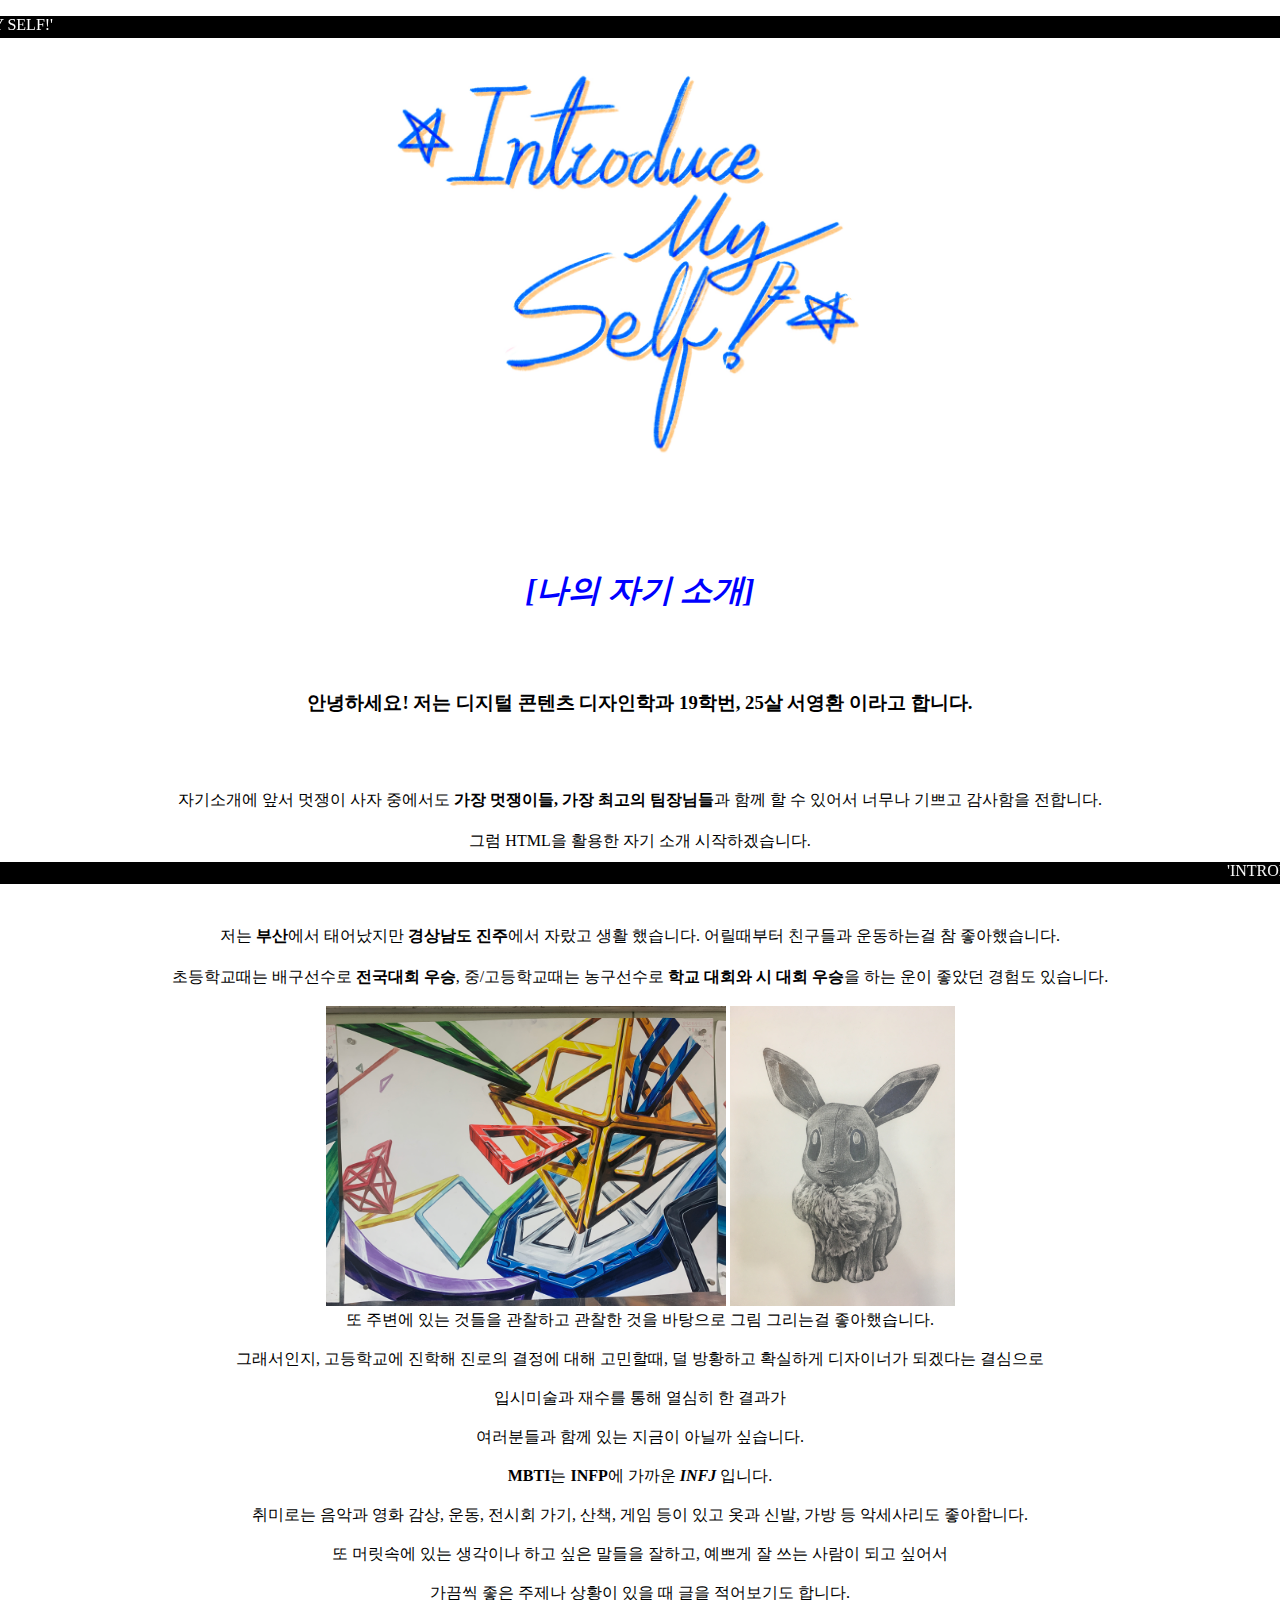
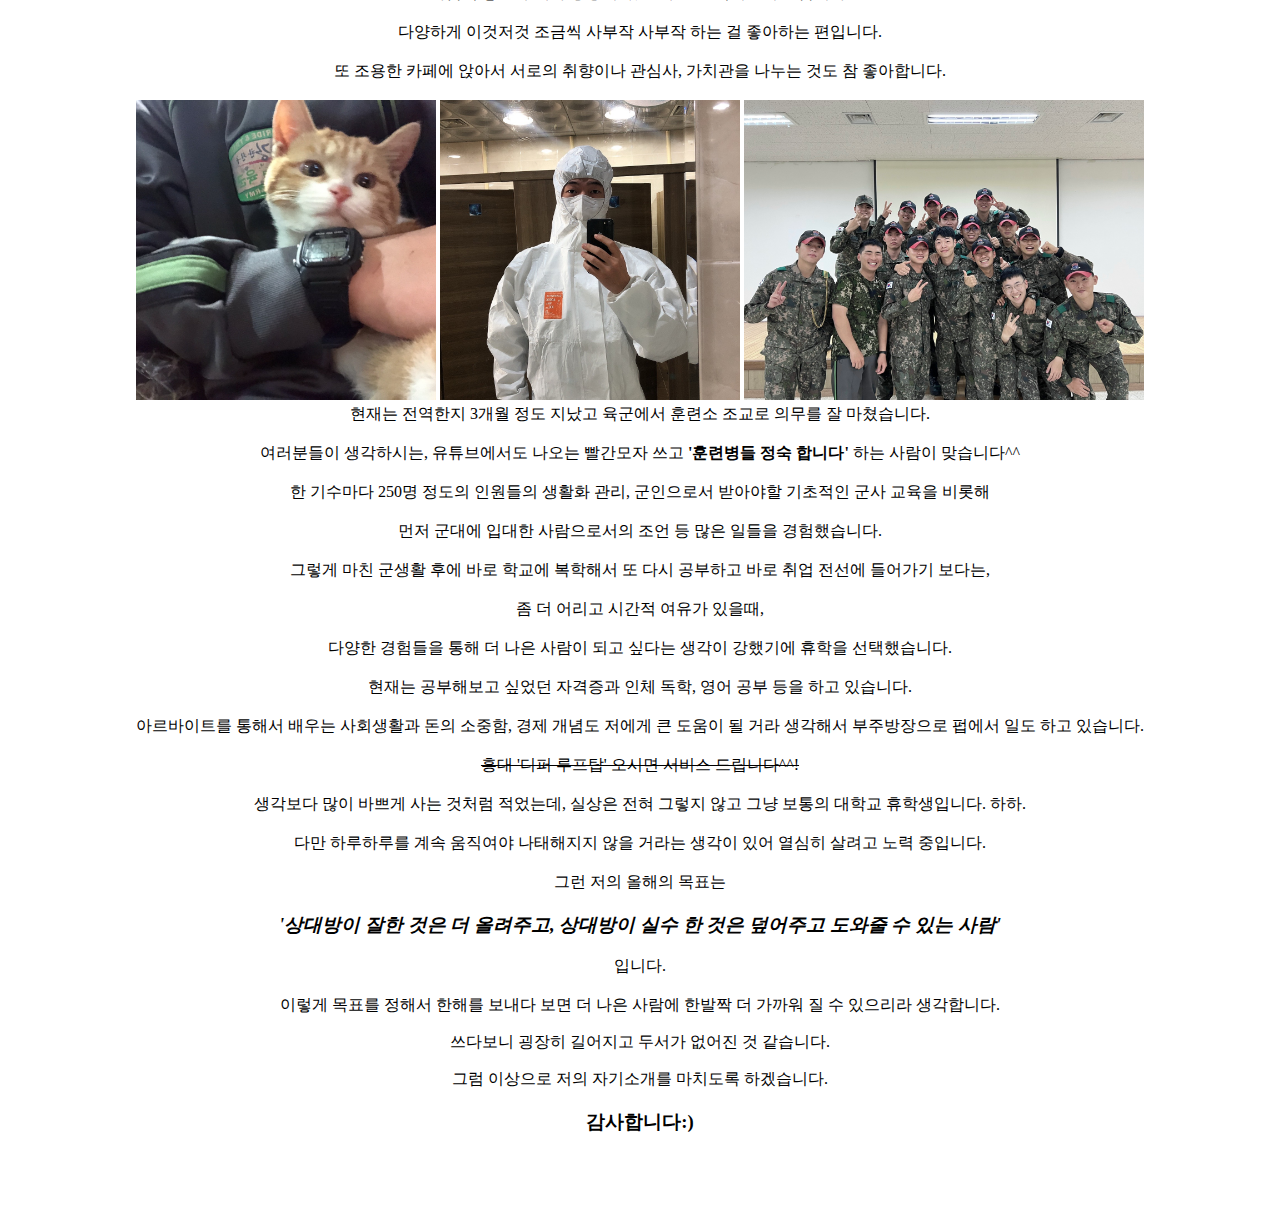
<file: index.html>
<!DOCTYPE html>
<html lang="ko"
<head>
    <meta charset="UTF-8">
    <meta http-equiv="X-UA-Compatible" content="IE=edge">
    <meta name="viewpoint" content="width=device-width, initial-scale=1.0 ">

    <title>Introduce My Self!</title>

    <meta property="og:title" content="Introduce My Self!">
    <meta property="og:description" content="by Vincent">
    <meta property="og:image" content="./Intro_pic">
</head>
  <body>
    <center><img src="Intro_pic.jpg" alt="표지" height="500"><br></center><br>
         <div style='position:fixed; top:0; left:0; right:0;'><p style='background-color:black; color:white;'> <marquee direction=right>'INTRODUCING MY SELF!' 'INTRODUING MY SELF!' 'INTRODUCING MY SELF!' 'INTRODUING MY SELF!' 'INTRODUCING MY SELF!' 'INTRODUING MY SELF!' 'INTRODUCING MY SELF!'</marquee></p></div><br>
              <font color="blue"><center><h1> <i>[나의 자기 소개]</i> </h1></center></font></p><br>
                <div style='position:fixed; bottom:0; left:0; right:0;'><p style='background-color:black; color:white'><marquee direction=left>'INTRODUCING MY SELF!' 'INTRODUCING MY SELF!' 'INTRODUCING MY SELF!' 'INTRODUCING MY SELF!' 'INTRODUCING MY SELF!' 'INTRODUCING MY SELF!'</marquee></p></div>
                 <br><center><p> <h3>안녕하세요! 저는 디지털 콘텐츠 디자인학과 19학번, 25살 서영환 이라고 합니다.</h3><br><br>

         <p style='line-height: 1.8em'>자기소개에 앞서 멋쟁이 사자 중에서도 <strong>가장 멋쟁이들, 가장 최고의 팀장님들</strong>과 
          함께 할 수 있어서 너무나 기쁘고 감사함을 전합니다.<br></p>

          그럼 HTML을 활용한 자기 소개 시작하겠습니다.<br><br><hr><br>

         <p style='line-height: 1.8em'>저는 <b>부산</b>에서 태어났지만 <b>경상남도 진주</b>에서 자랐고 생활 했습니다.
            어릴때부터 친구들과 운동하는걸 참 좋아했습니다. <br></p>
            초등학교때는 배구선수로 <b>전국대회 우승</b>, 중/고등학교때는 농구선수로 <b>학교 대회와 시 대회  우승</b>을 하는 
            운이 좋았던 경험도 있습니다.<br><br>

     <img src="Design_Pic.jpeg" alt="기초디자인" height="300">
     <img src="Pocketmon.jpeg" alt="포켓몬_소묘" height="300"><br>
         또 주변에 있는 것들을 관찰하고 관찰한 것을 바탕으로 그림 그리는걸 좋아했습니다.<br><br>
         그래서인지, 고등학교에 진학해 진로의 결정에 대해 고민할때, 덜 방황하고 확실하게 디자이너가 되겠다는 결심으로<br><br> 
         입시미술과 재수를 통해 열심히 한 결과가<br><br> 
         여러분들과 함께 있는 지금이 아닐까 싶습니다.<br><br>

        <b>MBTI</b>는 <b>INFP</b>에 가까운 <i><b>INFJ</b></i> 입니다.<br><br>
        취미로는 음악과 영화 감상, 운동, 전시회 가기, 산책, 게임 등이 있고 옷과 신발, 가방 등 악세사리도 좋아합니다.<br><br>
        또 머릿속에 있는 생각이나 하고 싶은 말들을 잘하고, 예쁘게 잘 쓰는 사람이 되고 싶어서<br><br> 
        가끔씩 좋은 주제나 상황이 있을 때 글을 적어보기도 합니다.<br><br>
        다양하게 이것저것 조금씩 사부작 사부작 하는 걸 좋아하는 편입니다.<br><br>
        또 조용한 카페에 앉아서 서로의 취향이나 관심사, 가치관을 나누는 것도 참 좋아합니다.<br><br>

     <img src="Cat_Selfie.jpeg" alt="훈련소_고양이" height="300">
     <img src="Suit_Pic.jpeg" alt="방역복" height="300">
     <img src="Last_Pic.jpeg" alt="전역전_단체사진" height="300"><br>
        현재는 전역한지 3개월 정도 지났고 육군에서 훈련소 조교로 의무를 잘 마쳤습니다.<br><br>
        여러분들이 생각하시는, 유튜브에서도 나오는 빨간모자 쓰고 <b>'훈련병들 정숙 합니다'</b> 하는 사람이 
        맞습니다^^ <br><br>
        한 기수마다 250명 정도의 인원들의 생활화 관리, 군인으로서 받아야할 기초적인 군사 교육을 비롯해<br><br>
        먼저 군대에 입대한 사람으로서의 조언 등 많은 일들을 경험했습니다.<br><br>

        그렇게 마친 군생활 후에 바로 학교에 복학해서 또 다시 공부하고 바로 취업 전선에 들어가기 보다는,<br><br>
        좀 더 어리고 시간적 여유가 있을때,<br><br>
        다양한 경험들을 통해 더 나은 사람이 되고 싶다는 생각이 강했기에 휴학을 선택했습니다.<br> <br>

       현재는 공부해보고 싶었던 자격증과 인체 독학, 영어 공부 등을 하고 있습니다.<br><br>
       아르바이트를 통해서 배우는 사회생활과 돈의 소중함, 경제 개념도 저에게 큰 도움이 될 거라 생각해서 부주방장으로 펍에서 일도 하고 있습니다.<br><br>
         <s>홍대 '디퍼 루프탑' 오시면 서비스 드립니다^^!</s><br><br>

       생각보다 많이 바쁘게 사는 것처럼 적었는데, 실상은 전혀 그렇지 않고 그냥 보통의 대학교 휴학생입니다. 하하.<br><br>
       다만 하루하루를 계속 움직여야 나태해지지 않을 거라는 생각이 있어 열심히 살려고 노력 중입니다.<br><br>
       그런 저의 올해의 목표는 
             <blockquote><i><h3>'상대방이 잘한 것은 더 올려주고, 상대방이 실수 한 것은 덮어주고 도와줄 수 있는 사람'</h3></i></blockquote>
       입니다.<br><br>

       이렇게 목표를 정해서 한해를 보내다 보면 더 나은 사람에 한발짝 더 가까워 질 수 있으리라 생각합니다.<br></p></p>

       쓰다보니 굉장히 길어지고 두서가 없어진 것 같습니다.<br>

         <p>그럼 이상으로 저의 자기소개를 마치도록 하겠습니다.<br>
     <h3>감사합니다:)</h3></center><br><br>
  </p>
 </body>
</html>
</file>
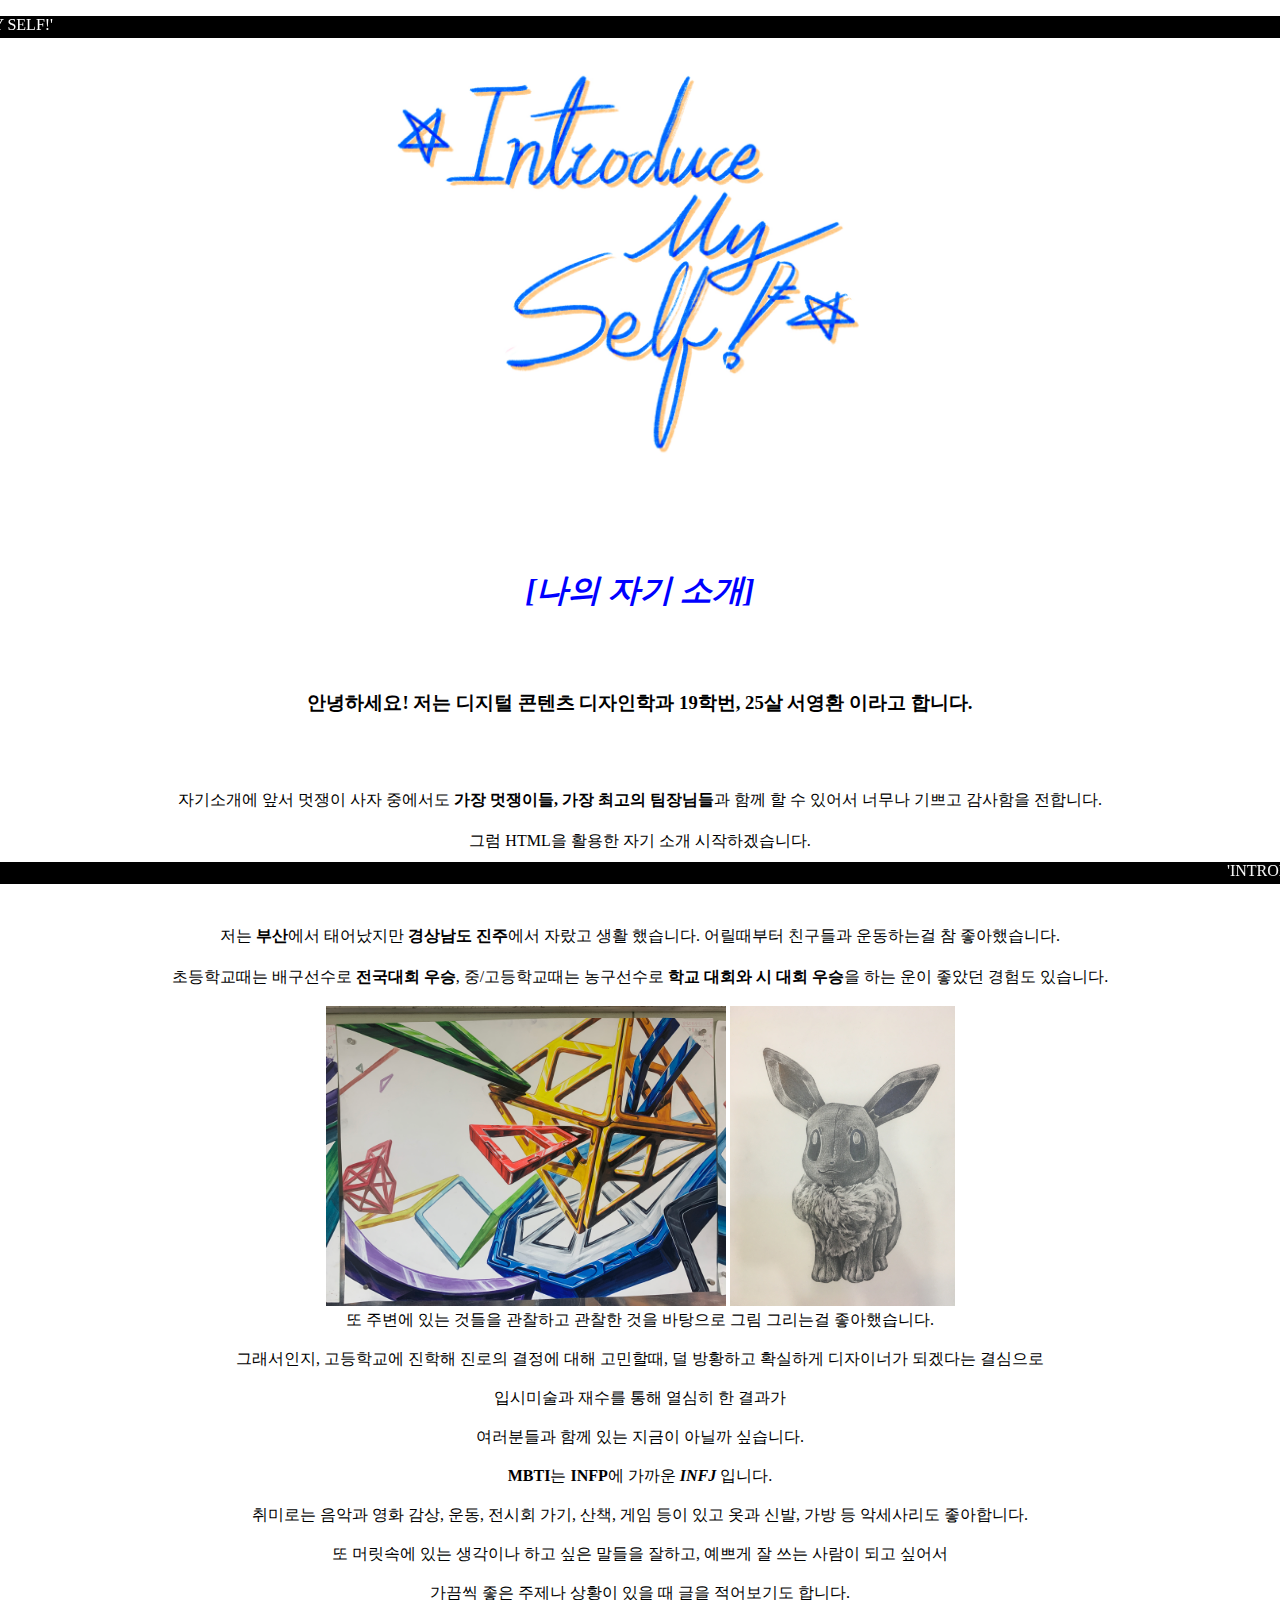
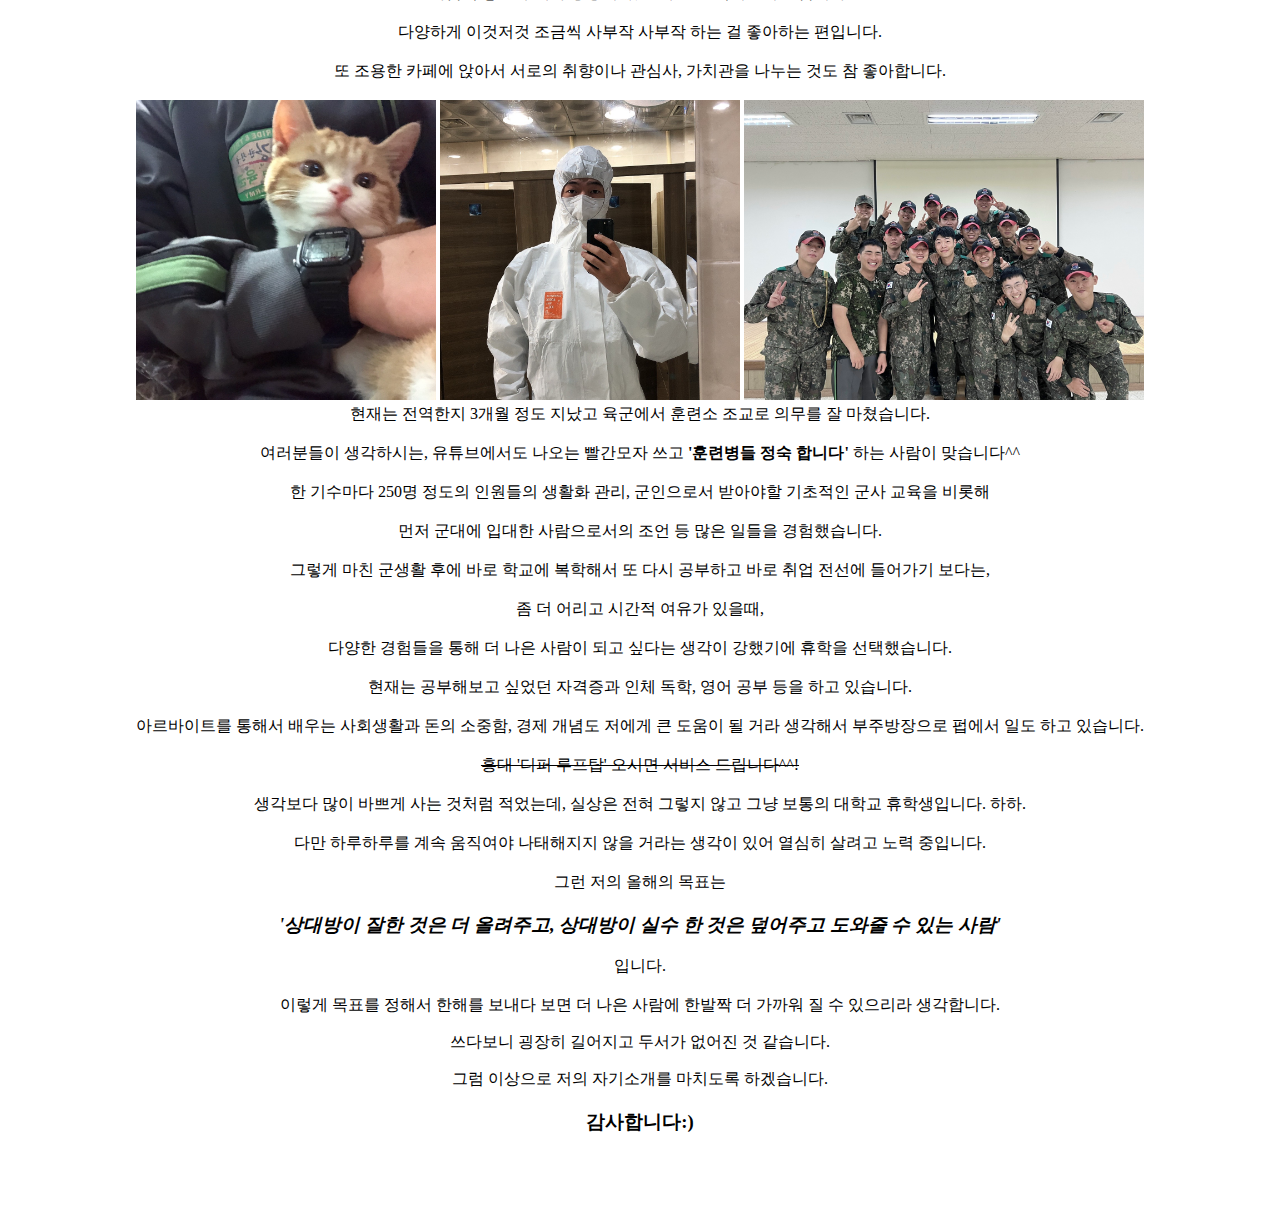
<file: html/index.html>
<!DOCTYPE html>
<html lang="ko"
<head>
    <meta charset="UTF-8">
    <meta http-equiv="X-UA-Compatible" content="IE=edge">
    <meta name="viewpoint" content="width=device-width, initial-scale=1.0 ">

    <title>Introduce My Self!</title>

    <meta property="og:title" content="Introduce My Self!">
    <meta property="og:description" content="by Vincent">
    <meta property="og:image" content="./Intro_pic">
</head>
  <body>
    <span style- "font-family:arial;">
    <center><img src="Intro_pic.jpg" alt="표지" height="500"><br></center><br>
         <div style='position:fixed; top:0; left:0; right:0;'><p style='background-color:black; color:white;'> <marquee direction=right>'INTRODUCING MY SELF!' 'INTRODUING MY SELF!' 'INTRODUCING MY SELF!' 'INTRODUING MY SELF!' 'INTRODUCING MY SELF!' 'INTRODUING MY SELF!' 'INTRODUCING MY SELF!'</marquee></p></div><br>
              <font color="blue"><center><h1> <i>[나의 자기 소개]</i> </h1></center></font></p><br>
                <div style='position:fixed; bottom:0; left:0; right:0;'><p style='background-color:black; color:white'><marquee direction=left>'INTRODUCING MY SELF!' 'INTRODUCING MY SELF!' 'INTRODUCING MY SELF!' 'INTRODUCING MY SELF!' 'INTRODUCING MY SELF!' 'INTRODUCING MY SELF!'</marquee></p></div>
                 <br><center><p> <h3>안녕하세요! 저는 디지털 콘텐츠 디자인학과 19학번, 25살 서영환 이라고 합니다.</h3><br><br>

         <p style='line-height: 1.8em'>자기소개에 앞서 멋쟁이 사자 중에서도 <strong>가장 멋쟁이들, 가장 최고의 팀장님들</strong>과 
          함께 할 수 있어서 너무나 기쁘고 감사함을 전합니다.<br></p>

          그럼 HTML을 활용한 자기 소개 시작하겠습니다.<br><br><hr><br>

         <p style='line-height: 1.8em'>저는 <b>부산</b>에서 태어났지만 <b>경상남도 진주</b>에서 자랐고 생활 했습니다.
            어릴때부터 친구들과 운동하는걸 참 좋아했습니다. <br></p>
            초등학교때는 배구선수로 <b>전국대회 우승</b>, 중/고등학교때는 농구선수로 <b>학교 대회와 시 대회  우승</b>을 하는 
            운이 좋았던 경험도 있습니다.<br><br>

     <img src="Design_Pic.jpeg" alt="기초디자인" height="300">
     <img src="Pocketmon.jpeg" alt="포켓몬_소묘" height="300"><br>
         또 주변에 있는 것들을 관찰하고 관찰한 것을 바탕으로 그림 그리는걸 좋아했습니다.<br><br>
         그래서인지, 고등학교에 진학해 진로의 결정에 대해 고민할때, 덜 방황하고 확실하게 디자이너가 되겠다는 결심으로<br><br> 
         입시미술과 재수를 통해 열심히 한 결과가<br><br> 
         여러분들과 함께 있는 지금이 아닐까 싶습니다.<br><br>

        <b>MBTI</b>는 <b>INFP</b>에 가까운 <i><b>INFJ</b></i> 입니다.<br><br>
        취미로는 음악과 영화 감상, 운동, 전시회 가기, 산책, 게임 등이 있고 옷과 신발, 가방 등 악세사리도 좋아합니다.<br><br>
        또 머릿속에 있는 생각이나 하고 싶은 말들을 잘하고, 예쁘게 잘 쓰는 사람이 되고 싶어서<br><br> 
        가끔씩 좋은 주제나 상황이 있을 때 글을 적어보기도 합니다.<br><br>
        다양하게 이것저것 조금씩 사부작 사부작 하는 걸 좋아하는 편입니다.<br><br>
        또 조용한 카페에 앉아서 서로의 취향이나 관심사, 가치관을 나누는 것도 참 좋아합니다.<br><br>

     <img src="Cat_Selfie.jpeg" alt="훈련소_고양이" height="300">
     <img src="Suit_Pic.jpeg" alt="방역복" height="300">
     <img src="Last_Pic.jpeg" alt="전역전_단체사진" height="300"><br>
        현재는 전역한지 3개월 정도 지났고 육군에서 훈련소 조교로 의무를 잘 마쳤습니다.<br><br>
        여러분들이 생각하시는, 유튜브에서도 나오는 빨간모자 쓰고 <b>'훈련병들 정숙 합니다'</b> 하는 사람이 
        맞습니다^^ <br><br>
        한 기수마다 250명 정도의 인원들의 생활화 관리, 군인으로서 받아야할 기초적인 군사 교육을 비롯해<br><br>
        먼저 군대에 입대한 사람으로서의 조언 등 많은 일들을 경험했습니다.<br><br>

        그렇게 마친 군생활 후에 바로 학교에 복학해서 또 다시 공부하고 바로 취업 전선에 들어가기 보다는,<br><br>
        좀 더 어리고 시간적 여유가 있을때,<br><br>
        다양한 경험들을 통해 더 나은 사람이 되고 싶다는 생각이 강했기에 휴학을 선택했습니다.<br> <br>

       현재는 공부해보고 싶었던 자격증과 인체 독학, 영어 공부 등을 하고 있습니다.<br><br>
       아르바이트를 통해서 배우는 사회생활과 돈의 소중함, 경제 개념도 저에게 큰 도움이 될 거라 생각해서 부주방장으로 펍에서 일도 하고 있습니다.<br><br>
         <s>홍대 '디퍼 루프탑' 오시면 서비스 드립니다^^!</s><br><br>

       생각보다 많이 바쁘게 사는 것처럼 적었는데, 실상은 전혀 그렇지 않고 그냥 보통의 대학교 휴학생입니다. 하하.<br><br>
       다만 하루하루를 계속 움직여야 나태해지지 않을 거라는 생각이 있어 열심히 살려고 노력 중입니다.<br><br>
       그런 저의 올해의 목표는 
             <blockquote><i><h3>'상대방이 잘한 것은 더 올려주고, 상대방이 실수 한 것은 덮어주고 도와줄 수 있는 사람'</h3></i></blockquote>
       입니다.<br><br>

       이렇게 목표를 정해서 한해를 보내다 보면 더 나은 사람에 한발짝 더 가까워 질 수 있으리라 생각합니다.<br></p></p>

       쓰다보니 굉장히 길어지고 두서가 없어진 것 같습니다.<br>

         <p>그럼 이상으로 저의 자기소개를 마치도록 하겠습니다.<br>
     <h3>감사합니다:)</h3></center><br><br>
  </p>
    </span>
 </body>
</html>
</file>
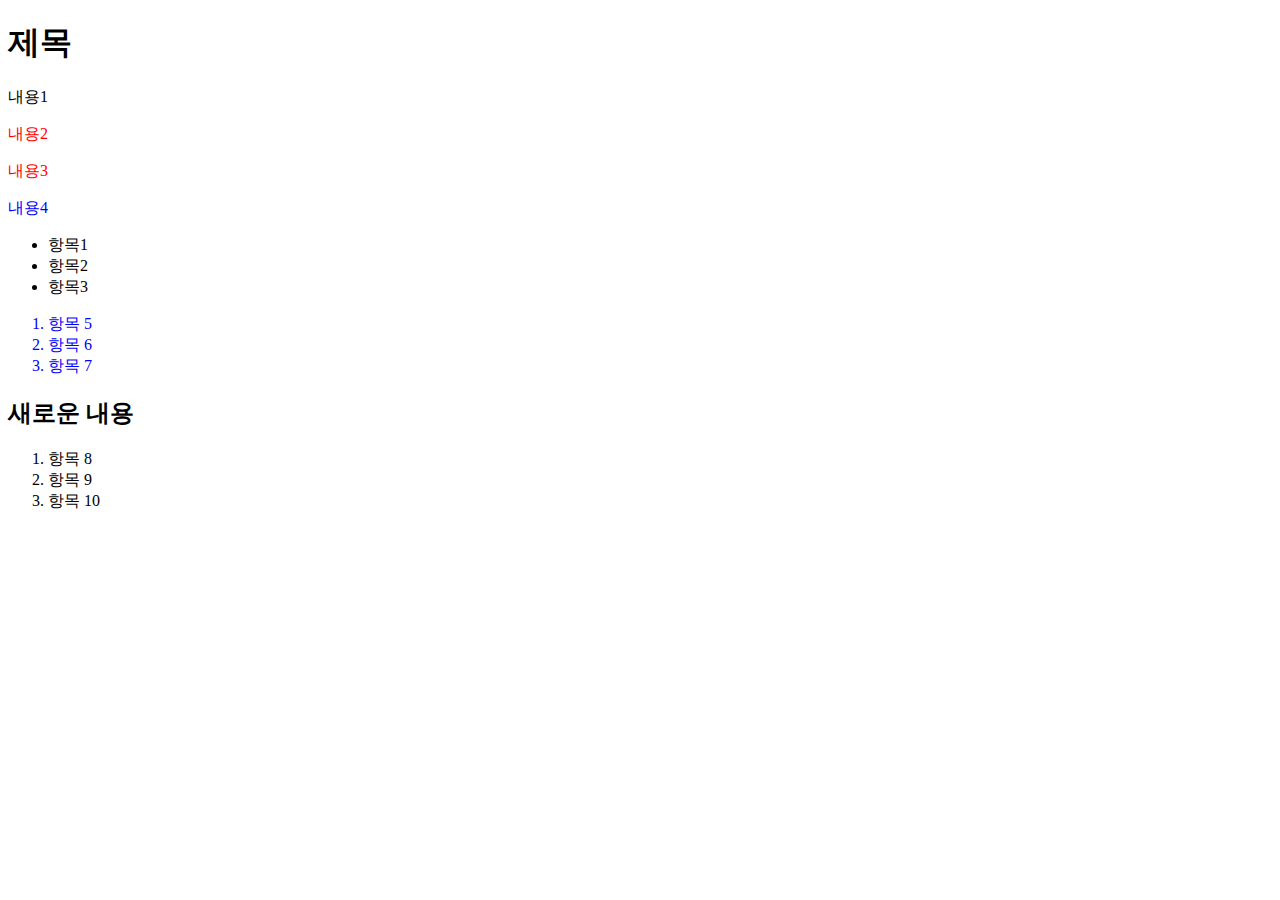
<file: JS/index.html>
<!DOCTYPE html>
<html lang="en">
<head>
    <meta charset="UTF-8">
    <meta http-equiv="X-UA-Compatible" content="IE=edge">
    <meta name="viewport" content="width=device-width, initial-scale=1.0">
    <title>index_js</title>
    <script src="./work.js" defer></script>

</head>
<body>
    <h1 class="title">제목</h1>
	<p>내용1</p>
	<p class="content">내용2</p>
	<p class="content">내용3</p>
    <p class="pp">내용4</p>
	<ul>
		<li>항목1</li>
		<li class="list-item">항목2</li>
		<li class="list-item">항목3</li>
	</ul>
    <ol class="pp">
        <li>항목 5</li>
        <li>항목 6</li>
        <li>항목 7</li>
    </ol>

    <h2 id="id">id 내용</h2>

    <ol>
        <li id="id-first">항목 8</li>
        <li id="id-sec">항목 9</li>
        <li id="id-thr">항목 10</li>
    </ol>

</body>
</html>
</file>
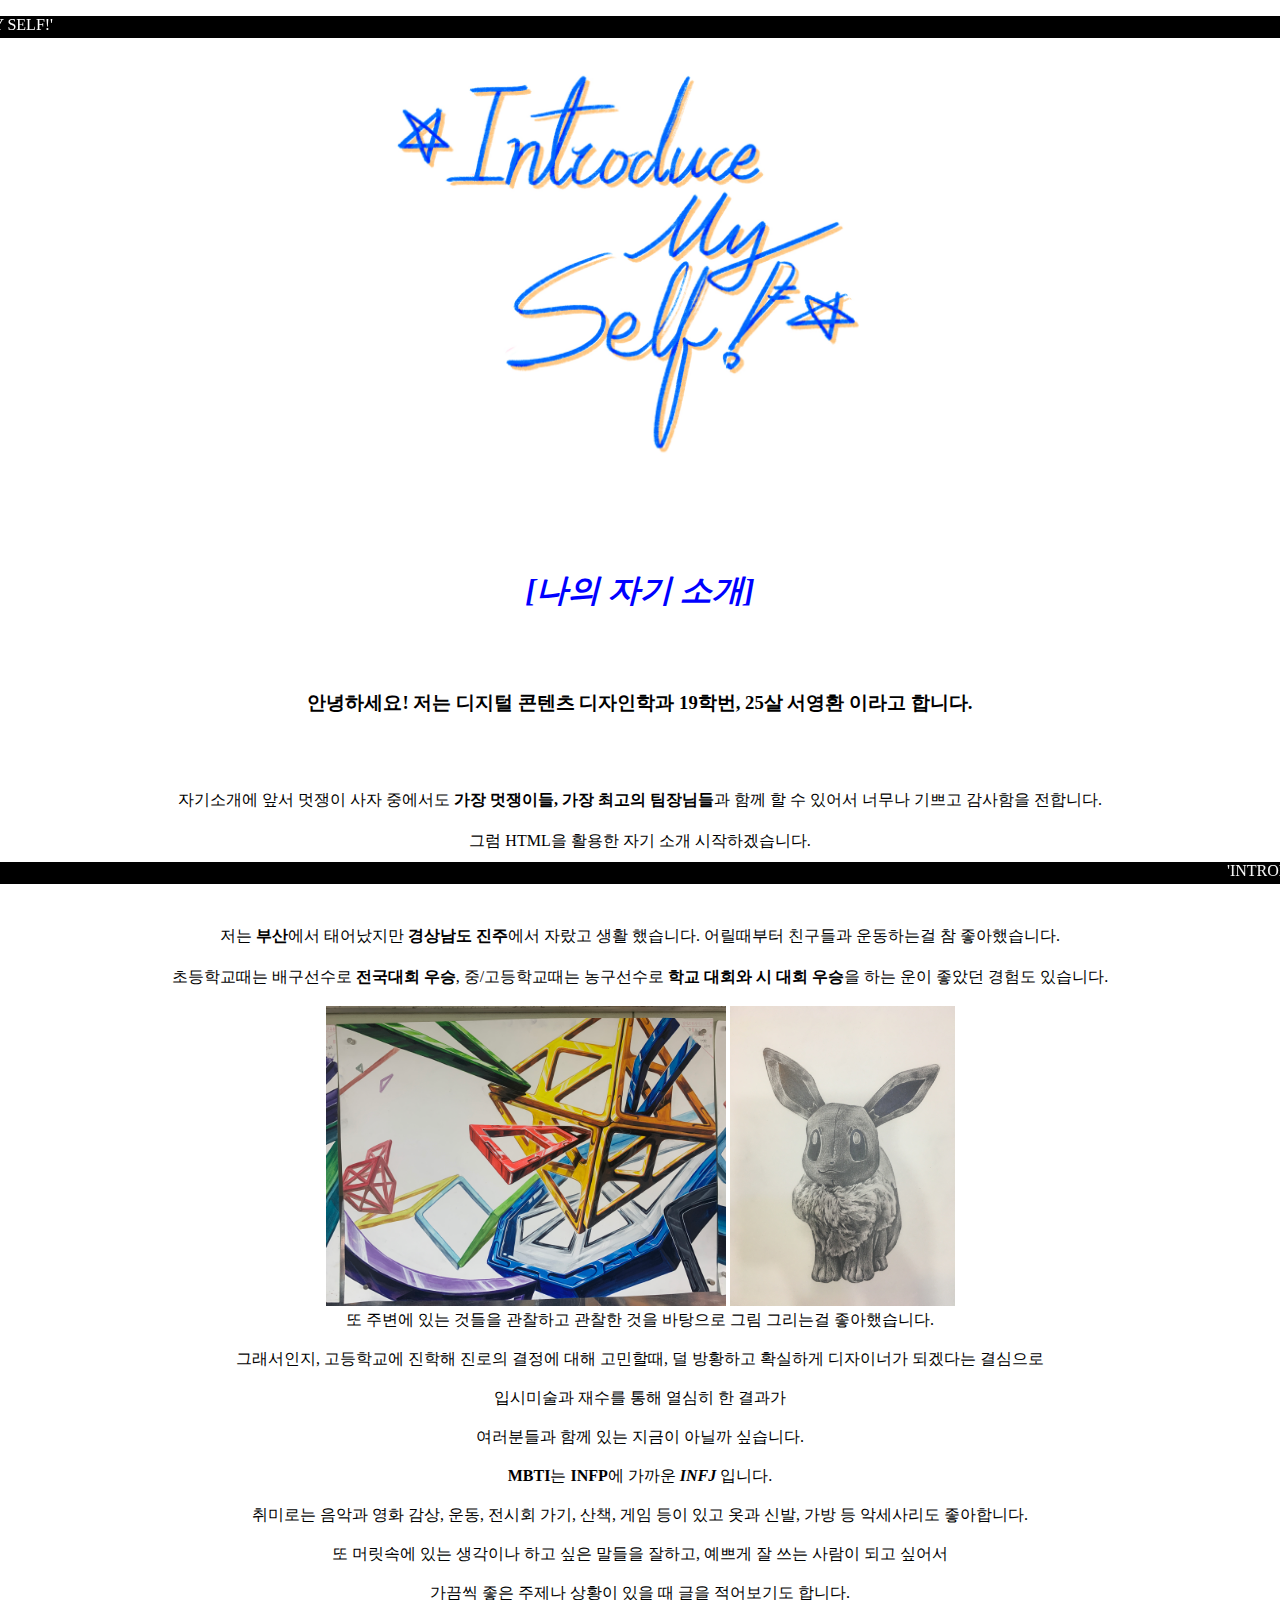
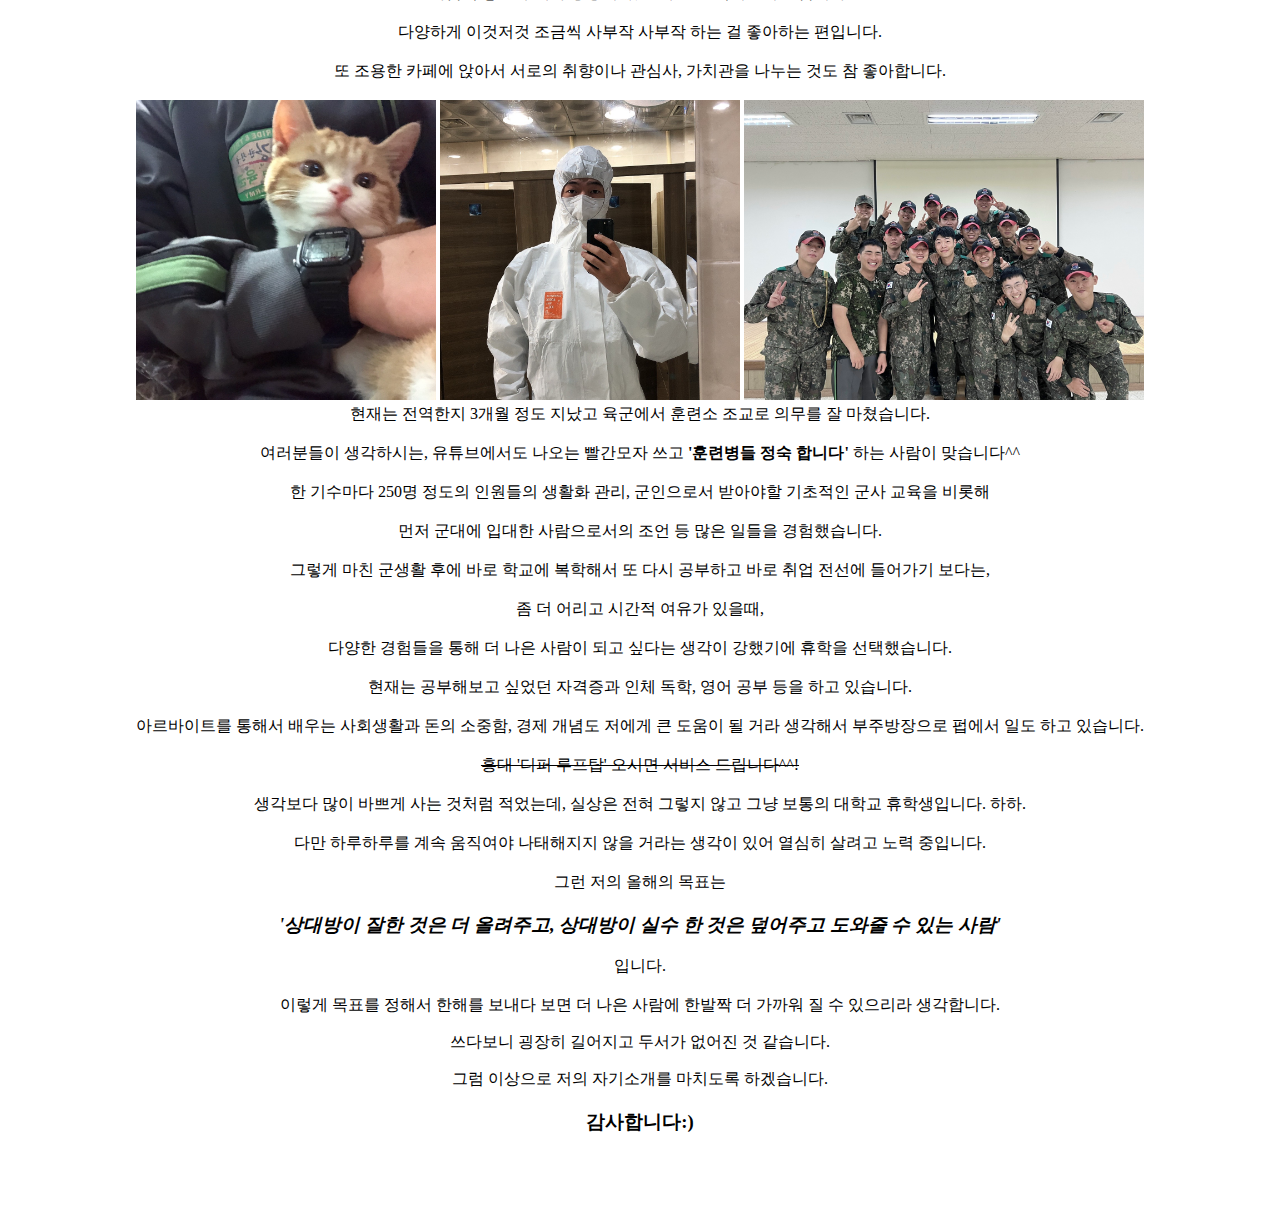
<file: Intro_My_Self.html>
<!DOCTYPE html>
<head>
    <title>Introduce My Self!</title>
</head>
  <body>
    <center><img src="Intro_pic.jpg" alt="표지" height="500"><br></center><br>
         <div style='position:fixed; top:0; left:0; right:0;'><p style='background-color:black; color:white;'> <marquee direction=right>'INTRODUCING MY SELF!' 'INTRODUING MY SELF!' 'INTRODUCING MY SELF!' 'INTRODUING MY SELF!' 'INTRODUCING MY SELF!' 'INTRODUING MY SELF!' 'INTRODUCING MY SELF!'</marquee></p></div><br>
              <font color="blue"><center><h1> <i>[나의 자기 소개]</i> </h1></center></font></p><br>
                <div style='position:fixed; bottom:0; left:0; right:0;'><p style='background-color:black; color:white'><marquee direction=left>'INTRODUCING MY SELF!' 'INTRODUCING MY SELF!' 'INTRODUCING MY SELF!' 'INTRODUCING MY SELF!' 'INTRODUCING MY SELF!' 'INTRODUCING MY SELF!'</marquee></p></div>
                 <br><center><p> <h3>안녕하세요! 저는 디지털 콘텐츠 디자인학과 19학번, 25살 서영환 이라고 합니다.</h3><br><br>

         <p style='line-height: 1.8em'>자기소개에 앞서 멋쟁이 사자 중에서도 <strong>가장 멋쟁이들, 가장 최고의 팀장님들</strong>과 
          함께 할 수 있어서 너무나 기쁘고 감사함을 전합니다.<br></p>

          그럼 HTML을 활용한 자기 소개 시작하겠습니다.<br><br><hr><br>

         <p style='line-height: 1.8em'>저는 <b>부산</b>에서 태어났지만 <b>경상남도 진주</b>에서 자랐고 생활 했습니다.
            어릴때부터 친구들과 운동하는걸 참 좋아했습니다. <br></p>
            초등학교때는 배구선수로 <b>전국대회 우승</b>, 중/고등학교때는 농구선수로 <b>학교 대회와 시 대회  우승</b>을 하는 
            운이 좋았던 경험도 있습니다.<br><br>

     <img src="Design_Pic.jpeg" alt="기초디자인" height="300">
     <img src="Pocketmon.jpeg" alt="포켓몬_소묘" height="300"><br>
         또 주변에 있는 것들을 관찰하고 관찰한 것을 바탕으로 그림 그리는걸 좋아했습니다.<br><br>
         그래서인지, 고등학교에 진학해 진로의 결정에 대해 고민할때, 덜 방황하고 확실하게 디자이너가 되겠다는 결심으로<br><br> 
         입시미술과 재수를 통해 열심히 한 결과가<br><br> 
         여러분들과 함께 있는 지금이 아닐까 싶습니다.<br><br>

        <b>MBTI</b>는 <b>INFP</b>에 가까운 <i><b>INFJ</b></i> 입니다.<br><br>
        취미로는 음악과 영화 감상, 운동, 전시회 가기, 산책, 게임 등이 있고 옷과 신발, 가방 등 악세사리도 좋아합니다.<br><br>
        또 머릿속에 있는 생각이나 하고 싶은 말들을 잘하고, 예쁘게 잘 쓰는 사람이 되고 싶어서<br><br> 
        가끔씩 좋은 주제나 상황이 있을 때 글을 적어보기도 합니다.<br><br>
        다양하게 이것저것 조금씩 사부작 사부작 하는 걸 좋아하는 편입니다.<br><br>
        또 조용한 카페에 앉아서 서로의 취향이나 관심사, 가치관을 나누는 것도 참 좋아합니다.<br><br>

     <img src="Cat_Selfie.jpeg" alt="훈련소_고양이" height="300">
     <img src="Suit_Pic.jpeg" alt="방역복" height="300">
     <img src="Last_Pic.jpeg" alt="전역전_단체사진" height="300"><br>
        현재는 전역한지 3개월 정도 지났고 육군에서 훈련소 조교로 의무를 잘 마쳤습니다.<br><br>
        여러분들이 생각하시는, 유튜브에서도 나오는 빨간모자 쓰고 <b>'훈련병들 정숙 합니다'</b> 하는 사람이 
        맞습니다^^ <br><br>
        한 기수마다 250명 정도의 인원들의 생활화 관리, 군인으로서 받아야할 기초적인 군사 교육을 비롯해<br><br>
        먼저 군대에 입대한 사람으로서의 조언 등 많은 일들을 경험했습니다.<br><br>

        그렇게 마친 군생활 후에 바로 학교에 복학해서 또 다시 공부하고 바로 취업 전선에 들어가기 보다는,<br><br>
        좀 더 어리고 시간적 여유가 있을때,<br><br>
        다양한 경험들을 통해 더 나은 사람이 되고 싶다는 생각이 강했기에 휴학을 선택했습니다.<br> <br>

       현재는 공부해보고 싶었던 자격증과 인체 독학, 영어 공부 등을 하고 있습니다.<br><br>
       아르바이트를 통해서 배우는 사회생활과 돈의 소중함, 경제 개념도 저에게 큰 도움이 될 거라 생각해서 부주방장으로 펍에서 일도 하고 있습니다.<br><br>
         <s>홍대 '디퍼 루프탑' 오시면 서비스 드립니다^^!</s><br><br>

       생각보다 많이 바쁘게 사는 것처럼 적었는데, 실상은 전혀 그렇지 않고 그냥 보통의 대학교 휴학생입니다. 하하.<br><br>
       다만 하루하루를 계속 움직여야 나태해지지 않을 거라는 생각이 있어 열심히 살려고 노력 중입니다.<br><br>
       그런 저의 올해의 목표는 
             <blockquote><i><h3>'상대방이 잘한 것은 더 올려주고, 상대방이 실수 한 것은 덮어주고 도와줄 수 있는 사람'</h3></i></blockquote>
       입니다.<br><br>

       이렇게 목표를 정해서 한해를 보내다 보면 더 나은 사람에 한발짝 더 가까워 질 수 있으리라 생각합니다.<br></p></p>

       쓰다보니 굉장히 길어지고 두서가 없어진 것 같습니다.<br>

         <p>그럼 이상으로 저의 자기소개를 마치도록 하겠습니다.<br>
     <h3>감사합니다:)</h3></center><br><br>
  </p>
 </body>
</html>
</file>
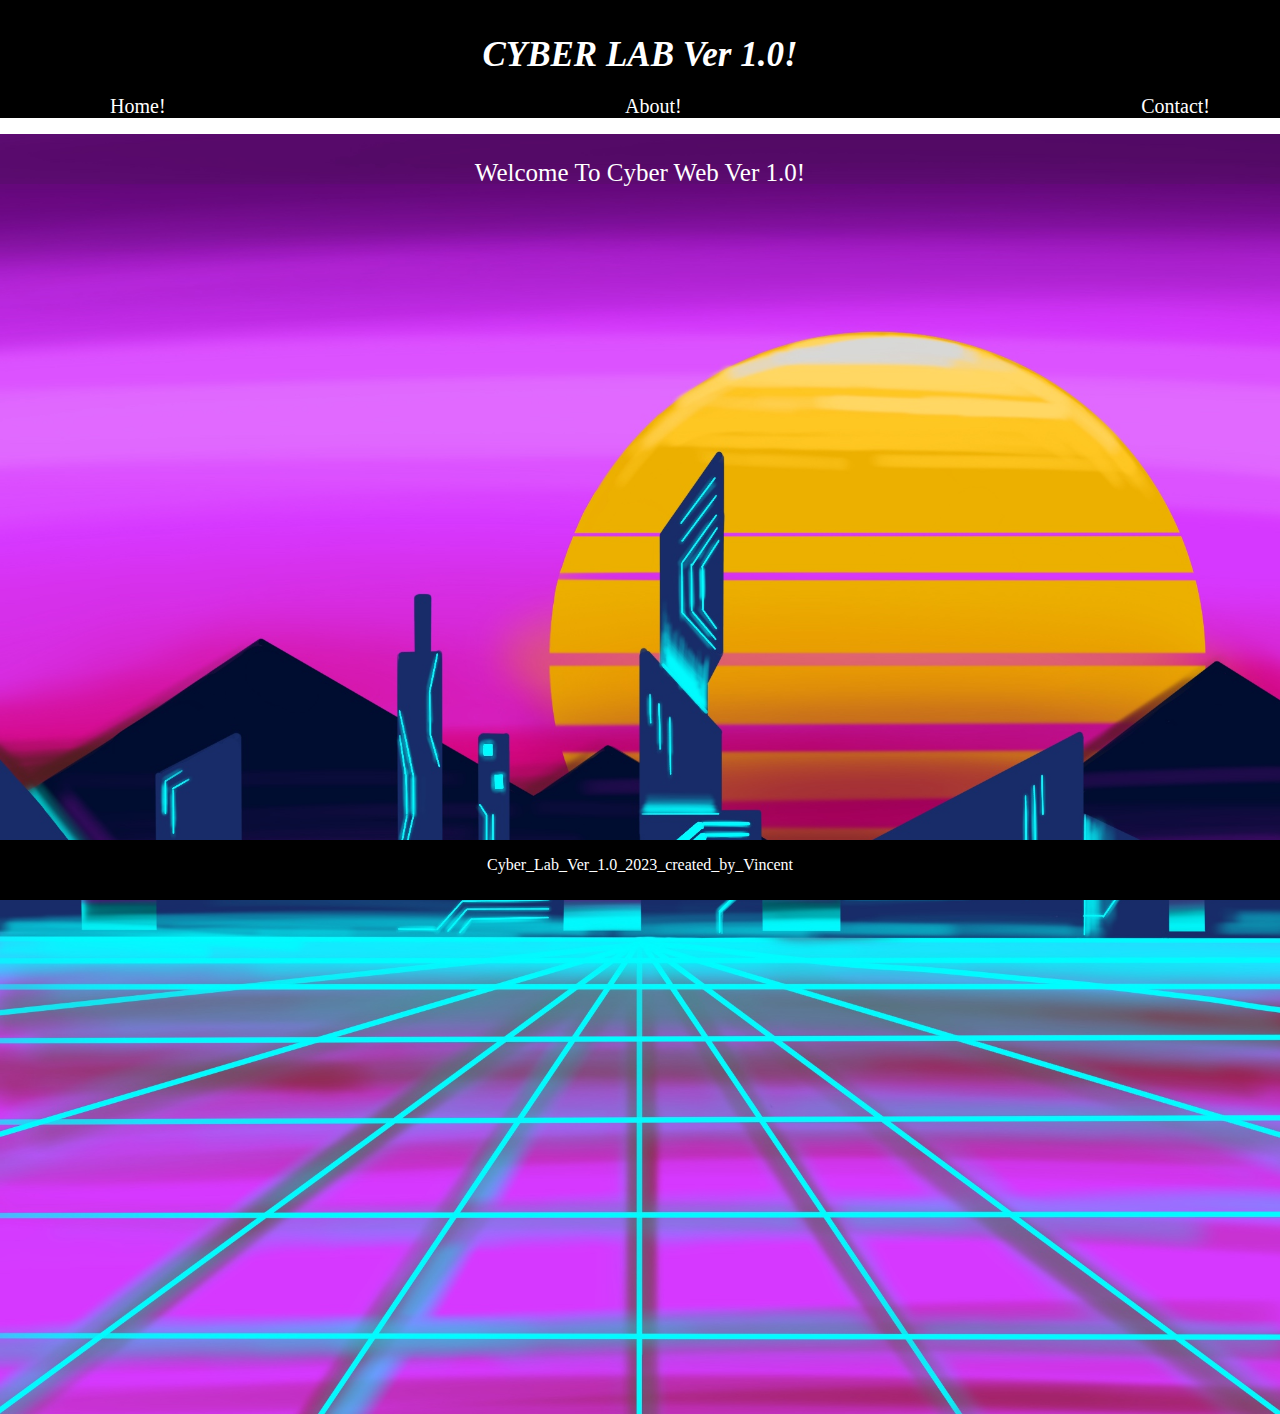
<file: CSS/index2.html>
<index html>
<html lang="en">
<head>
    <meta charset="UTF-8">
    <meta http-equiv="X-UA-Compatible" content="IE=edge">
    <meta name="viewport" content="width=device-width, initial-scale=1.0">
    <title>Cyber Lab_Ver_1.0</title>

   <link href="./style.css" rel="stylesheet">

</head>
<body>
    <header>
      <b><i><p>CYBER LAB Ver 1.0!</p></i></b>
    </header>
    <nav>
        <ul>
            <li><a href="#">Home!</a></li>
            <li><a href="#">About!</a></li>
            <li><a href="#">Contact!</a></li>
        </ul>
    </nav>
    <div class="container">
        <img src="./background.jpg" alt="Cyber_Background!">
    </div>
    <section>
        <p>Welcome To Cyber Web Ver 1.0!</p>
    </section>
    <footer>
        <p>Cyber_Lab_Ver_1.0_2023_created_by_Vincent</p>
    </footer>
</body>
</html>
</file>
<file: CSS/style.css>
body {
   margin: 0;
}
header {
    position:absolute;
    left:0;
    top:0;
    height:95px;
    width:100%;
    background-color: #000000;
    color:white;
    z-index: 1;
 }
 header p {
    text-align: center;
    font-size: 35px;
    z-index: 2;
 }
 nav {
   margin-top: 95px;
   z-index: 3;
 }
 nav ul {
   display: flex;
   justify-content: space-between;
   align-items: center;
   list-style: none;
   background-color: #000000;
   color: white;
   z-index: 4;
 }
 .container {
   background-color: #000000;
   position: absolute;
 }
 img {
   width: 100%;
   object-fit: scale-down;
 }   
 a {
   text-decoration: none;
   color: white;
   padding: 70px;
   font-size: 20px;
 }
 section {
    width: 100%;
    height: 50px;
    position: absolute;
    z-index: 6;
    background-color: rgba(36, 36, 36, 0.1);
 }
 section p {
   color: white;
   z-index: 5;
   font-size: 25px;
   text-align: center;
 }
 footer {
    position: fixed;
    left: 0;
    bottom: 0;
    height: 60px;
    width: 100%;
    background-color:#000000;
    color: white;
 }
 footer p{
   text-align: center;
 }
</file>
